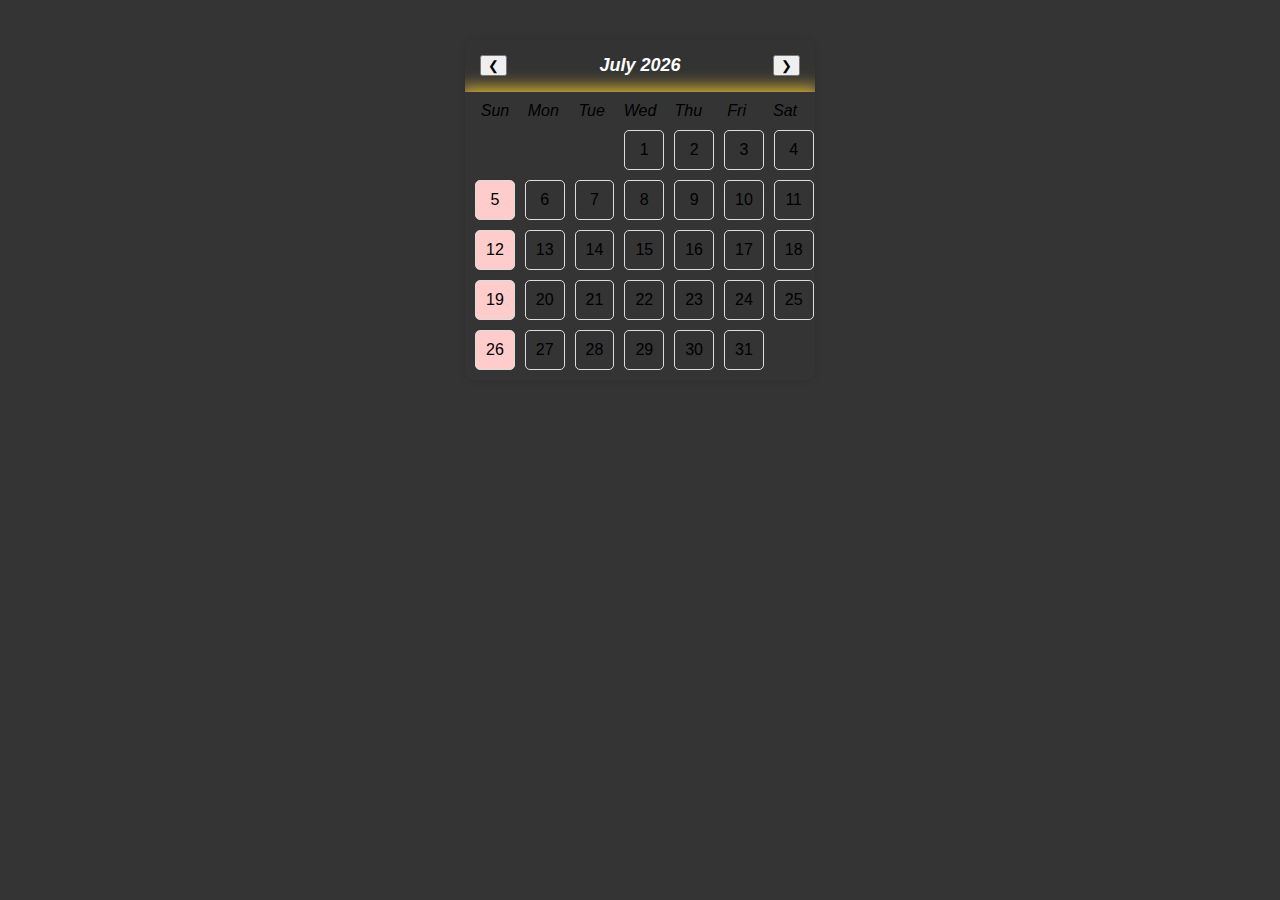
<file: webpage/index.html>
<!DOCTYPE html>
<html lang="en">
<head>
  <meta charset="UTF-8">
  <meta name="viewport" content="width=device-width, initial-scale=1.0">
  <title>Calendar with Timetable</title>
  <link rel="stylesheet" href="design.css">
</head>
<body style="background-color: rgba(0, 0, 0, 0.795);">
  <div class="calendar-container">
    <div class="calendar-header">
      <button id="prev-month" onclick="prevMonth()">&#10094;</button>
      <div id="month-year"></div>
      <button id="next-month" onclick="nextMonth()">&#10095;</button>
    </div>
    <div class="calendar-body">
      <div class="days-of-week">
        <div>Sun</div>
        <div>Mon</div>
        <div>Tue</div>
        <div>Wed</div>
        <div>Thu</div>
        <div>Fri</div>
        <div>Sat</div>
      </div>
      <div id="calendar-days"></div>
    </div>
  </div>

  <center><div id="timetable-display"></div></center>
  
  <script src="script.js"></script>
</body>
</html>
</file>
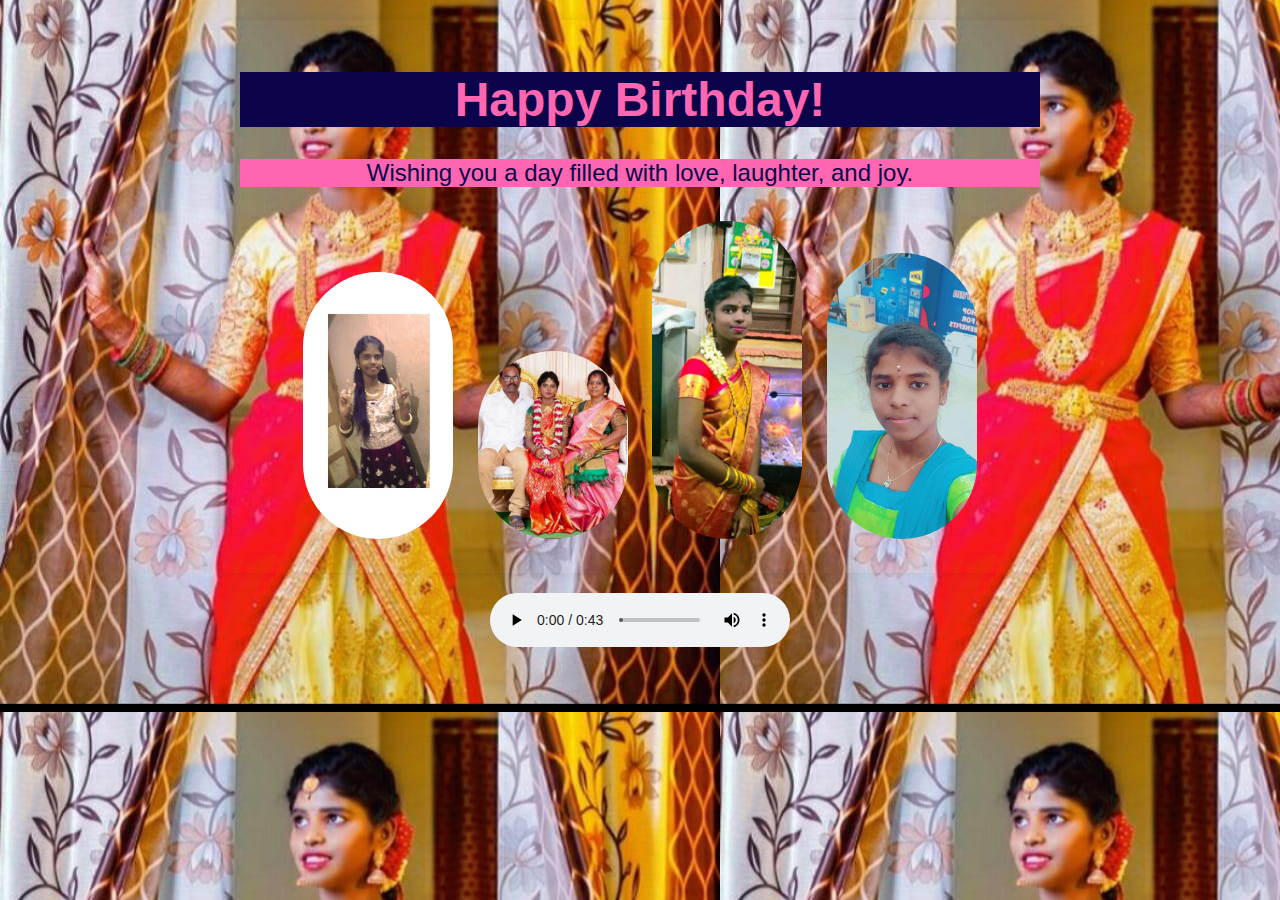
<file: webpage/h.html>
<!DOCTYPE html>
<html lang="en">
<head>
    <meta charset="UTF-8">
    <meta name="viewport" content="width=device-width, initial-scale=1.0">
    <title>Happy Birthday!</title>
    <link rel="stylesheet" href="w.css"> <!-- Link to your external CSS -->
    <style>
        body {
             /* Light pink background */
            font-family: Arial, sans-serif;
            text-align: center;
            margin: 0;
            padding: 0;
        }

        .birthday-card {
            margin: 20px auto;
            width: 80%;
            max-width: 800px;
            padding: 20px;
        /*background-color: white;*/
            border-radius: 10px;
            box-shadow: 0 0 10px rgba(0, 0, 0, 0.1);
        }

        .birthday-card h1 {
            font-size: 3em;
            color: #ff66b2;
            animation: fadeIn 2s ease-in-out;
            background-color: #0b044a;
        }

        .birthday-card p {
            font-size: 1.5em;
            color: #0b044a;
            animation: slideIn 3s ease-in-out;
            background-color: #ff66b2;

        }

        .birthday-images img {
            width: 100%;
            max-width: 150px;
            margin: 10px;
            border-radius: 100px;
            animation: bounce 3s infinite;
        }

        /* Animation keyframes */
        @keyframes fadeIn {
            from { opacity: 0; }
            to { opacity: 1; }
        }

        @keyframes slideIn {
            from { transform: translateX(-100%); }
            to { transform: translateX(0); }
        }

        @keyframes bounce {
            0%, 20%, 50%, 80%, 100% {
                transform: translateY(0);
            }
            40% {
                transform: translateY(-30px);
            }
            60% {
                transform: translateY(-15px);
            }
        }
    </style>
</head>
<body style="background-image: url(uva2.jpg);">

    <div class="birthday-card">
        <h1>Happy Birthday!</h1>
        <p>Wishing you a day filled with love, laughter, and joy.</p>
        <div class="birthday-images">
            <img src="uva1.jpg" alt="Image 1">
            <img src="uva3.jpg" alt="Image 2">
            <img src="uva4.jpg" alt="Image 3">
            <img src="uva5.jpg" alt="Image 4">
        </div>
    </div>
    <audio src="38-Michael-Riepen-Happy-Birthday(chosic.com).mp3" controls loop autoplay ;></audio>
</body>
</html>
</file>
<file: webpage/design.css>
.calendar-container {
    width: 350px;
    margin: 40px auto;
    font-family: 'Open Sans', sans-serif;
    box-shadow: 0 0 10px rgba(0, 0, 0, 0.1);
    border-radius: 10px;
    overflow: hidden;
    
  }
  
  .calendar-header {
    display: flex;
    justify-content: space-between;
    align-items: center;
    background-color: #333;
    color: #fff;
    padding: 15px;
    border-bottom: 1px solid #444;
    font-style: italic;
  }
  
  #month-year {
    font-size: 18px;
    font-weight: bold;
   
  }
  
  .calendar-body {
    padding: 10px;
    box-shadow: 0 0 15px 5px #d4af37;
    
  }
  
  .days-of-week {
    display: flex;
    justify-content: space-between;
    margin-bottom: 10px;
    font-style: italic;
  }
  
  .days-of-week div {
    width: 40px;
    text-align: center;
    color: black;
  }
  
  #calendar-days {
    display: grid;
    grid-template-columns: repeat(7, 1fr);
    grid-gap: 10px;
  }
  
  .day {
    padding: 10px;
    border: 1px solid #ddd;
    text-align: center;
    transition: background-color 10s ease;
    border-radius: 5px;
    cursor: pointer;
  }
  
  .day:hover {
    background-color: #f0f0f0;
  }
  
  .sunday {
    background-color:#ffcccc ; /* Red color for Sundays */
  }
  
  .holiday {
    background-color: #ff5252; /* Light red background for holidays */
  }
  
  #timetable-display {
    display: none;
    background-color: #f2c464;
    border: 0 0 2px 15px solid #6c5ce7;
    padding: 10px;
    border-radius: 10px;
    margin-top: 1px;
    width: 400px;
    box-shadow: 0 0 15px 5px #808000;
  }
  
  #timetable-display h1 {
    margin-top: 0;
    font-size: 18px;
    color: #333;
    font-size: larger;
    box-shadow: 0 0 15px 5px #dc143c
  }
  
  #timetable-display ul {
    padding: 0;
    margin-top: 15px;
  }
  
  #timetable-display li {
    list-style-type: none;
    margin-bottom: 5px;
  }
</file>
<file: webpage/w.css>
.birthday-card {
   
    padding: 20px;
    border-radius: 10px;
    box-shadow: 0 4px 6px rgba(0, 0, 0, 0.1);
}
.animate {
    animation: bounce 1s infinite alternate;
}

@keyframes bounce {
    0% {
        transform: translateY(0);
    }
    100% {
        transform: translateY(-10px);
    }
}
</file>
